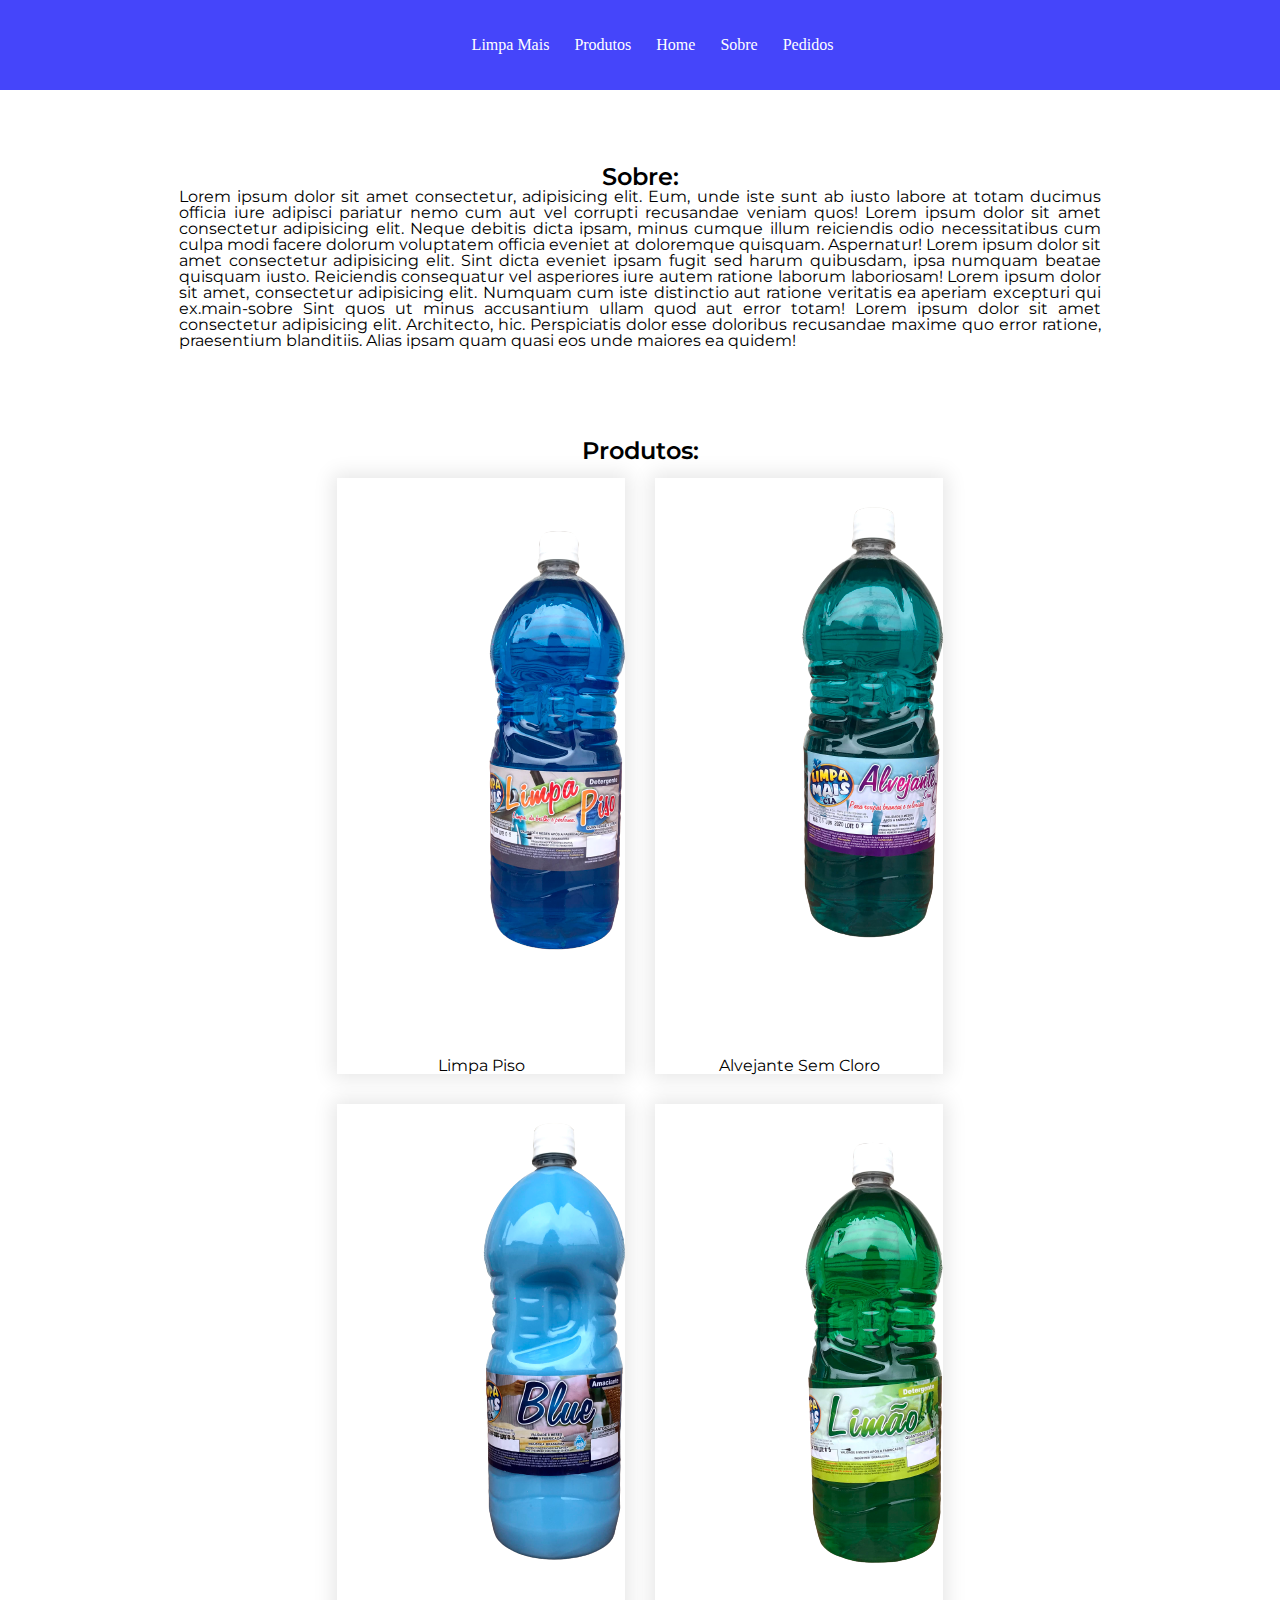
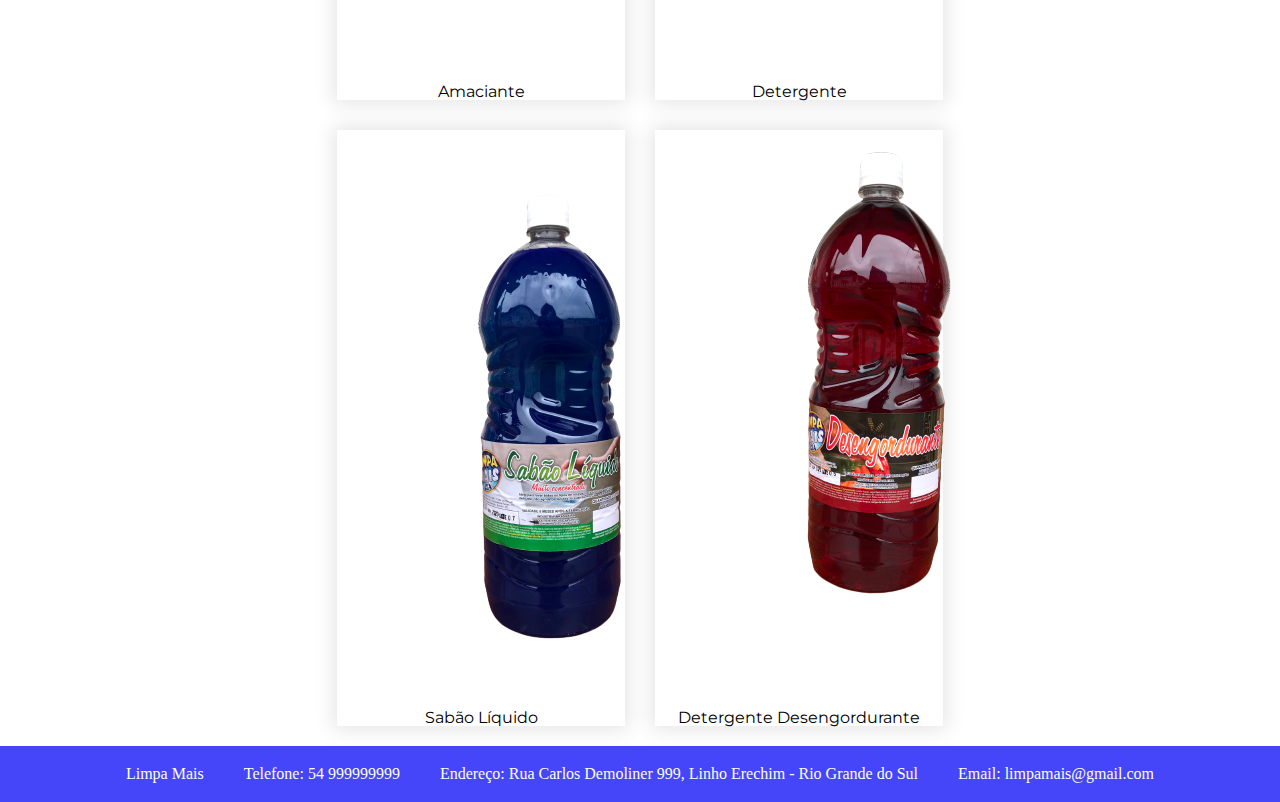
<file: index.html>
<!DOCTYPE html>
<html lang="pt-br">

<head>
    <meta charset="UTF-8">
    <meta name="viewport" content="width=device-width, initial-scale=1.0">
    <title>Limpa Mais</title>
    <link rel="stylesheet" href="css/reset.css">
    <link href="https://cdn.jsdelivr.net/npm/bootstrap@5.3.0/dist/css/bootstrap.min.css" rel="stylesheet"
        integrity="sha384-9ndCyUaIbzAi2FUVXJi0CjmCapSmO7SnpJef0486qhLnuZ2cdeRhO02iuK6FUUVM" crossorigin="anonymous">
    <link rel="preconnect" href="https://fonts.googleapis.com">
    <link rel="preconnect" href="https://fonts.gstatic.com" crossorigin>
    <link href="https://fonts.googleapis.com/css2?family=Montserrat:wght@300;400;700&display=swap" rel="stylesheet">
    <link rel="stylesheet"
        href="https://fonts.googleapis.com/css2?family=Material+Symbols+Outlined:opsz,wght,FILL,GRAD@20..48,100..700,0..1,-50..200" />
    <link rel="stylesheet" href="css/style.css">

</head>

<body>
    <div class="container-grid">
        <header class="grid-header grid">
            <div class="nav">
                <h2>Limpa Mais</h2>
                <span id="burguer" onclick="clickMenu()" class="material-symbols-outlined">
                    menu
                </span>
                <a href="#id-produtos">
                    <p>Produtos</p>
                </a>
                <a href="#">
                    <p>Home</p>
                </a>
                <a href="#id-sobre">
                    <p>Sobre</p>
                </a>
                <a href="paginas/pedidos.html">
                    <p>Pedidos</p>
                </a>

            </div>
            <div id="hamburguer">
                <ul>
                    <li><a href="#id-produtos">Produtos</a></li>
                    <li><a href="#">Home</a></li>
                    <li><a href="#id-sobre">Sobre</a></li>
                    <li><a href="paginas/pedidos.html">Pedidos</a></li>
                </ul>
            </div>
        </header>

        <main class="grid-main grid" id="gridSobre">
            <div class="SobreDiv">
                <article class="main-sobre" id="id-sobre">
                    <p class="bold align_center">Sobre:</p>
                    <p>Lorem ipsum dolor sit amet consectetur, adipisicing elit. Eum, unde iste sunt ab iusto labore at
                        totam ducimus officia iure adipisci pariatur nemo cum aut vel corrupti recusandae veniam quos!
                        Lorem
                        ipsum dolor sit amet consectetur adipisicing elit. Neque debitis dicta ipsam, minus cumque illum
                        reiciendis odio necessitatibus cum culpa modi facere dolorum voluptatem officia eveniet at
                        doloremque quisquam. Aspernatur! Lorem ipsum dolor sit amet consectetur adipisicing elit. Sint
                        dicta
                        eveniet ipsam fugit sed harum quibusdam, ipsa numquam beatae quisquam iusto. Reiciendis
                        consequatur
                        vel asperiores iure autem ratione laborum laboriosam! Lorem ipsum dolor sit amet, consectetur
                        adipisicing elit. Numquam cum iste distinctio aut ratione veritatis ea aperiam excepturi qui
                        ex.main-sobre
                        Sint quos ut minus accusantium ullam quod aut error totam! Lorem ipsum dolor sit amet
                        consectetur
                        adipisicing elit. Architecto, hic. Perspiciatis dolor esse doloribus recusandae maxime quo error
                        ratione, praesentium blanditiis. Alias ipsam quam quasi eos unde maiores ea quidem!</p>
                </article>
            </div>
            <article class="main-produtos" id="id-produtos">
                <h4 class="bold">Produtos:</h4>
                <div id="carouselExampleCaptions" class="carousel slide" data-bs-ride="carousel" data-bs-theme="dark">
                    <div class="carousel-indicators">
                        <button type="button" data-bs-target="#carouselExampleCaptions" data-bs-slide-to="0"
                            class="active" aria-current="true" aria-label="Slide 1"></button>
                        <button type="button" data-bs-target="#carouselExampleCaptions" data-bs-slide-to="1"
                            aria-label="Slide 2"></button>
                        <button type="button" data-bs-target="#carouselExampleCaptions" data-bs-slide-to="2"
                            aria-label="Slide 3"></button>
                        <button type="button" data-bs-target="#carouselExampleCaptions" data-bs-slide-to="3"
                            aria-label="Slide 4"></button>
                        <button type="button" data-bs-target="#carouselExampleCaptions" data-bs-slide-to="4"
                            aria-label="Slide 5"></button>
                        <button type="button" data-bs-target="#carouselExampleCaptions" data-bs-slide-to="5"
                            aria-label="Slide 6"></button>
                    </div>
                    <div class="carousel-inner">
                        <div class="carousel-item active">
                            <img src="imagens/alvejante_sem_cloro.png" class="d-block w-100" alt="imagem de um alvejante sem cloro">
                            <div class="carousel-caption">
                                <h5>Alvenjante sem cloro</h5>
                            </div>
                        </div>
                        <div class="carousel-item">
                            <img src="imagens/amaciante.png" class="d-block w-100" alt="imagem de um amaciante">
                            <div class="carousel-caption">
                                <h5>Amaciante</h5>
                            </div>
                        </div>
                        <div class="carousel-item">
                            <img src="imagens/desengordurante.png" class="d-block w-100" alt="Imagem de um desengordurante">
                            <div class="carousel-caption">
                                <h5>Desengordurante</h5>
                            </div>
                        </div>
                        <div class="carousel-item">
                            <img src="imagens/detergente.png" class="d-block w-100" alt="imagem de um detergente">
                            <div class="carousel-caption">
                                <h5>Detergente</h5>
                            </div>
                        </div>
                        <div class="carousel-item">
                            <img src="imagens/limpa_piso.png" class="d-block w-100" alt="imagem de um limpa piso">
                            <div class="carousel-caption">
                                <h5>Limpa piso</h5>
                            </div>
                        </div>
                        <div class="carousel-item">
                            <img src="imagens/sabao_liquido.png" class="d-block w-100" alt="Imagem de um sabão líquido">
                            <div class="carousel-caption d-none d-md-block">
                                <h5>Sabão Líquido</h5>
                            </div>
                        </div>
                    </div>
                    <button class="carousel-control-prev" type="button" data-bs-target="#carouselExampleCaptions"
                        data-bs-slide="prev">
                        <span class="carousel-control-prev-icon" aria-hidden="true"></span>
                        <span class="visually-hidden">Previous</span>
                    </button>
                    <button class="carousel-control-next" type="button" data-bs-target="#carouselExampleCaptions"
                        data-bs-slide="next">
                        <span class="carousel-control-next-icon" aria-hidden="true"></span>
                        <span class="visually-hidden">Next</span>
                    </button>
                </div>
                <div class="ProdutosDiv">
                    <div class="card">
                        <img src="imagens/limpa_piso.png" class="card-img-top" alt="imagem de um limpa pisos">
                        <div class="card-body">
                            <h5 class="card-title">Limpa Piso</h5>

                        </div>
                    </div>
                    <div class="card">
                        <img src="imagens/alvejante_sem_cloro.png" class="card-img-top" alt="imagem de um alvejante sem cloro">
                        <div class="card-body">
                            <h5 class="card-title">Alvejante Sem Cloro</h5>

                        </div>
                    </div>
                    <div class="card">
                        <img src="imagens/amaciante.png" class="card-img-top" alt="imagem de um amaciante">
                        <div class="card-body">
                            <h5 class="card-title">Amaciante</h5>

                        </div>
                    </div>
                    <div class="card">
                        <img src="imagens/detergente.png" class="card-img-top" alt="imagem de um detergente">
                        <div class="card-body">
                            <h5 class="card-title">Detergente</h5>

                        </div>
                    </div>
                    <div class="card">
                        <img src="imagens/sabao_liquido.png" class="card-img-top" alt="imagem de um sabão líquido">
                        <div class="card-body">
                            <h5 class="card-title">Sabão Líquido</h5>

                        </div>
                    </div>

                    <div class="card">
                        <img src="imagens/desengordurante.png" class="card-img-top" alt="imagem de um desengordurante">
                        <div class="card-body">
                            <h5 class="card-title">Detergente Desengordurante</h5>

                        </div>
                    </div>

                </div>


            </article>
        </main>
        <footer class="grid-footer grid" id="footerId">
            <p>Limpa Mais</p>
            <a href="tel:+54 999999999">Telefone: 54 999999999</a>
            <p>Endereço: Rua Carlos Demoliner 999, Linho Erechim - Rio Grande do Sul</p>
            <a href="mailto:limpamais@gmail.com">Email: limpamais@gmail.com</a>

        </footer>
    </div>
    <script>
        function clickMenu() {
            if (hamburguer.style.display == 'flex') {
                hamburguer.style.display = 'none'
                gridSobre.style.marginTop = "10vh";
                footerId.style.marginTop = "0";
            } else {
                hamburguer.style.display = 'flex';
                gridSobre.style.marginTop = "20vh";
                footerId.style.marginTop = "10vh";
            }

        }
    </script>
</body>
<script src="https://cdn.jsdelivr.net/npm/bootstrap@5.3.0/dist/js/bootstrap.bundle.min.js"
    integrity="sha384-geWF76RCwLtnZ8qwWowPQNguL3RmwHVBC9FhGdlKrxdiJJigb/j/68SIy3Te4Bkz"
    crossorigin="anonymous"></script>

</html>
</file>
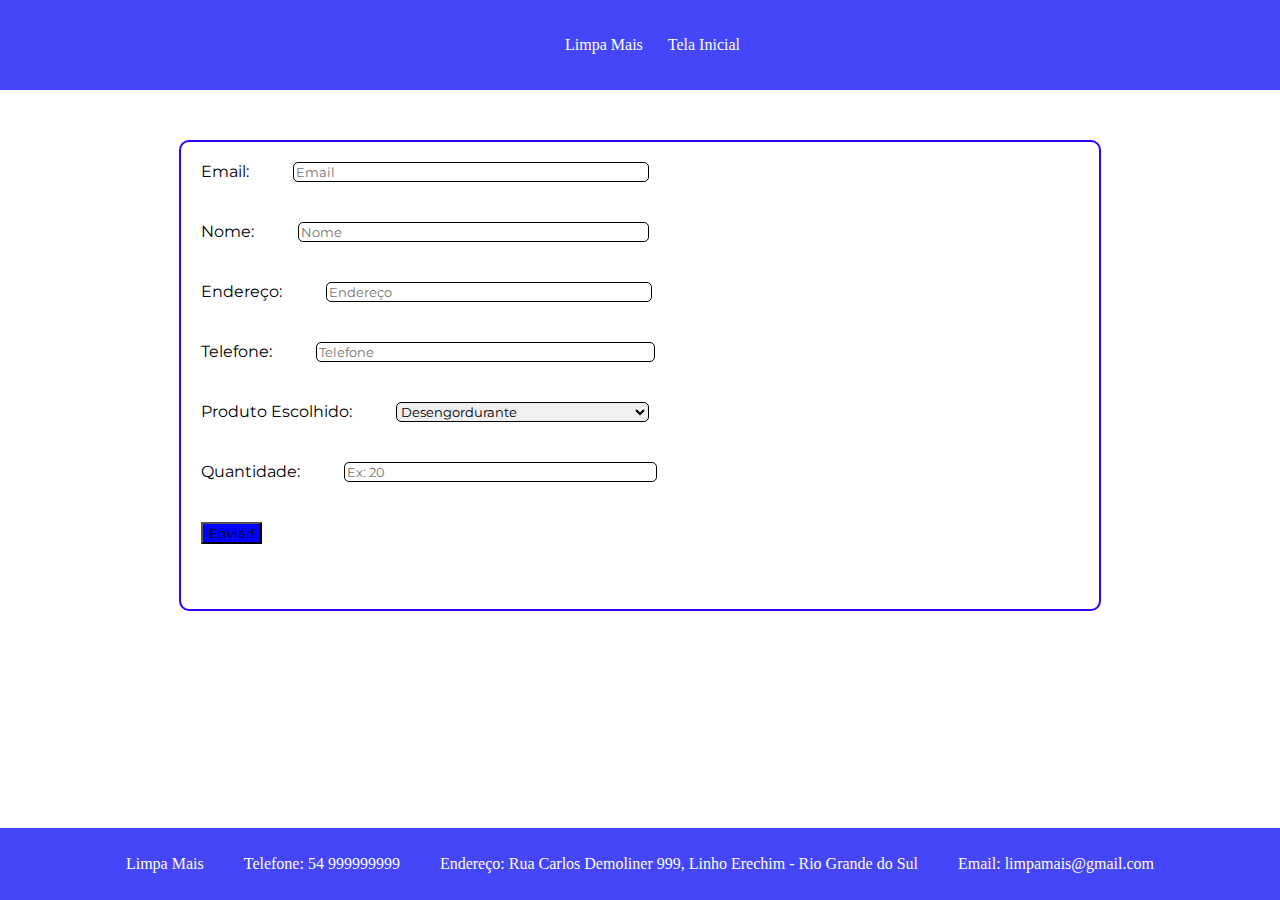
<file: paginas/pedidos.html>
<!DOCTYPE html>
<html lang="pt-br">

<head>
    <meta charset="UTF-8">
    <meta name="viewport" content="width=device-width, initial-scale=1.0">
    <title>Limpa Mais</title>
    <link rel="stylesheet" href="../css/reset.css">
    <link href="https://cdn.jsdelivr.net/npm/bootstrap@5.3.0/dist/css/bootstrap.min.css" rel="stylesheet"
        integrity="sha384-9ndCyUaIbzAi2FUVXJi0CjmCapSmO7SnpJef0486qhLnuZ2cdeRhO02iuK6FUUVM" crossorigin="anonymous">
    <link rel="preconnect" href="https://fonts.googleapis.com">
    <link rel="preconnect" href="https://fonts.gstatic.com" crossorigin>
    <link href="https://fonts.googleapis.com/css2?family=Montserrat:wght@300;400;700&display=swap" rel="stylesheet">
    <link rel="stylesheet"
        href="https://fonts.googleapis.com/css2?family=Material+Symbols+Outlined:opsz,wght,FILL,GRAD@20..48,100..700,0..1,-50..200" />
    <link rel="stylesheet" href="../css/style.css">
    <link rel="stylesheet" href="../css/pedidos.css">

</head>
<body>
    <div class="container-grid">
        <header class="grid-header grid">
            <div class="nav">
                <h2>Limpa Mais</h2>
                <span id="burguer" onclick="clickMenu()" class="material-symbols-outlined">
                    menu
                </span>
                <a href="../index.html">
                    <p>Tela Inicial</p>

            </div>
            <div id="hamburguer">
                <ul>
                    <li><a href="../index.html">Tela Inicial</a></li>
                </ul>
            </div>
        </header>

        <main class="grid-main grid" id="gridSobre">
            <form action="">
                <label for="">Email:</label>
                <input type="text" class="inputEmail" placeholder="Email"> <br>

                <label for="">Nome:</label>
                <input type="text" class="inputNome" placeholder="Nome"><br>

                <label for="">Endereço:</label>
                <input type="text" class="inputEndereco" placeholder="Endereço"><br>

                <label for="">Telefone:</label>
                <input type="text" class="inputTelefone" placeholder="Telefone"> <br>

                <label for="">Produto Escolhido:</label>
                <select name="" class="inputProduto" id="comboBoxProduto">
                    <option value="0">Desengordurante</option>
                    <option value="1">Alvejante Sem Cloro</option>
                    <option value="2">Amaciante</option>
                    <option value="3">Detergente</option>
                    <option value="4">Sabão Líquido</option>
                    <option value="5">Limpa Piso</option>
                </select>
                <br>
                <label for="">Quantidade:</label>
                <input type="text" class="inputQuantidade" placeholder="Ex: 20" required id="quantidadeId">
                <br>
                <button class="botao" type="button" onclick="buttonForm()">Enviar!</button>

            </form>
        </main>
        <footer class="grid-footer grid" id="footerId">
            <p>Limpa Mais</p>
            <a href="tel:+54 999999999">Telefone: 54 999999999</a>
            <p>Endereço: Rua Carlos Demoliner 999, Linho Erechim - Rio Grande do Sul</p>
            <a href="mailto:limpamais@gmail.com">Email: limpamais@gmail.com</a>

        </footer>
    </div>
    <div class="modal">
        <div class="content">
            <p id="paragrafo"></p>
        </div>
    </div>
    <script>
        function clickMenu() {
            if (hamburguer.style.display == 'flex') {
                hamburguer.style.display = 'none'
                gridSobre.style.marginTop = "10vh";
                footerId.style.marginTop = "0";
            } else {
                hamburguer.style.display = 'flex';
                gridSobre.style.marginTop = "20vh";
                footerId.style.marginTop = "10vh";
            }

        }
    </script>
    <script>
        function buttonForm(){
            if(validateForm() == true){
                mostraModal()
                mostraValorNaDiv()
            }    
        }
        function mostraModal(){
            const modal = document.querySelector('.modal');
            const actualStyle = modal.style.display;
            if(actualStyle == 'block'){
                modal.style.display = 'none'
            }else{
                modal.style.display = 'block'
            }
        }
        window.onclick = function(event){
            if(event.target == document.querySelector('.modal')){
                mostraModal();
            }
        }
        function mostraValorNaDiv(){
            var select = document.getElementById('comboBoxProduto');
            var valor = select.selectedIndex;
            console.log(valor);

            switch (valor){
                case 0:
                    //desengordurante R$12,00
                    var valorUnitario = 12
                    var quantidade = parseInt(document.getElementById('quantidadeId').value);
                    paragrafo = document.getElementById('paragrafo');
                    paragrafo.textContent = "Formulario enviado! Valor dos itens R$"+quantidade*valorUnitario;
                    console.log("s");
                    break;
                case 1:
                    var quantidade = parseInt(document.getElementById('quantidadeId').value);
                    var valorUnitario = 15
                    paragrafo = document.getElementById('paragrafo');
                    paragrafo.textContent = "Formulario enviado! Valor dos itens R$"+quantidade*valorUnitario;
                    //alvejante sem cloro R$15,00
                    break;
                case 2:
                    var quantidade = parseInt(document.getElementById('quantidadeId').value);
                    var valorUnitario = 13
                    paragrafo = document.getElementById('paragrafo');
                    paragrafo.textContent = "Formulario enviado! Valor dos itens R$"+quantidade*valorUnitario;
                    //amaciante R$13,00
                    break;
                case 3:
                    var quantidade = parseInt(document.getElementById('quantidadeId').value);
                    var valorUnitario = 10
                    paragrafo = document.getElementById('paragrafo');
                    paragrafo.textContent = "Formulario enviado! Valor dos itens R$"+quantidade*valorUnitario;
                    //detergente R$10,00
                    break;
                case 4:
                    var quantidade = parseInt(document.getElementById('quantidadeId').value);
                    var valorUnitario = 14
                    paragrafo = document.getElementById('paragrafo');
                    paragrafo.textContent = "Formulario enviado! Valor dos itens R$"+quantidade*valorUnitario;
                    //sabão líquido R$14,00
                    break;
                case 5:
                    var quantidade = parseInt(document.getElementById('quantidadeId').value);
                    var valorUnitario = 13.50
                    paragrafo = document.getElementById('paragrafo');
                    paragrafo.textContent = "Formulario enviado! Valor dos itens R$"+quantidade*valorUnitario;
                    //limpa piso R$13,50
                    break;
            }
        }
        function validateForm() {
        var inputEmail = document.querySelector('.inputEmail');
        var inputNome = document.querySelector('.inputNome');
        var inputEndereco = document.querySelector('.inputEndereco');
        var inputTelefone = document.querySelector('.inputTelefone');
        var inputQuantidade = document.getElementById('quantidadeId');

        if (
            inputEmail.value.trim() === '' ||
            inputNome.value.trim() === '' ||
            inputEndereco.value.trim() === '' ||
            inputTelefone.value.trim() === '' ||
            inputQuantidade.value.trim() === ''
        ) {
            window.alert('Por favor, preencha todos os campos antes de enviar o formulário.');
            return false;
        }

        // If all fields are filled, proceed with form submission
        return true;
    }
    </script>
</body>
<script src="https://cdn.jsdelivr.net/npm/bootstrap@5.3.0/dist/js/bootstrap.bundle.min.js"
    integrity="sha384-geWF76RCwLtnZ8qwWowPQNguL3RmwHVBC9FhGdlKrxdiJJigb/j/68SIy3Te4Bkz"
    crossorigin="anonymous"></script>

</html>
</file>
<file: css/style.css>
*{
    font-family: 'Montserrat', sans-serif;
}

body{
    background-color: white;
}
.container-grid{
    display: grid;
    grid-template-areas: 
        'header'
        'main'
        'footer'
    ;
    gap: 50px;
}

.grid-header{
    grid-area: header;
    height: 10vh;
    background-color: rgb(69, 69, 250);
    color: white;
    position: fixed;
    width: 100%;
    top: 0px;
    z-index: 999;
    
}
.grid-main{
    margin-top: 10vh;
    grid-area: main;
    height: 100%;
    display: grid;
    grid-template-areas: 
        'sobre'
        'carrosel'
    ;
    padding-left: 14vw;
    padding-right: 14vw;
    gap: 20px;
}
.grid-footer{
    grid-area: footer;
    background-color: rgb(69, 69, 250);
    height: 100%;
}

.nav{
    height: 10vh;
    display: flex;
    align-items: center;
    justify-content: center;
}

.nav>*{
    margin-left: 25px;
}

.nav>a{
    text-decoration: none;
    color: inherit;
}

.nav>a:hover{
    text-decoration: underline;
    color: rgb(255, 153, 0);

}

.SobreDiv {
    padding-top: 25px;
    padding-bottom: 25px;
    
}

.main-sobre{
    grid-area: sobre;
    height: 100%;
    width: auto;
    margin: 0 auto;
}

.main-produtos{
    text-align: center;
    grid-area: carrosel;
    height: 100%;
    
}

.bold {
    font-weight: 600;
    font-size: x-large;
}

.align_center {
    text-align: center !important;
}

.main-sobre>p{
    text-align: justify;
}


.ProdutosDiv{
    display: flex;
    justify-content: center;
    flex-wrap: wrap;
      
}


.card{
    width: 18rem;
    margin: 15px;
    -webkit-box-shadow: 0px 0px 19px 4px rgba(0,0,0,0.10);
    -moz-box-shadow: 0px 0px 19px 4px rgba(0,0,0,0.10);
    box-shadow: 0px 0px 19px 4px rgba(0,0,0,0.10);
    border: none;
}


.material-symbols-outlined{
    display: none;
}

#hamburguer{
    display: none;
    justify-content: center;
    align-items: center;
    background-color: rgb(231 142 31);
}
#hamburguer>ul>li>a{
    text-decoration: none;
    color: white;
}

#hamburguer ul{
    margin-top: 10px;
}

#hamburguer>ul>li>a:hover{
    text-decoration: underline;
    color: rgb(0, 0, 0);
}

.card:hover{
    -webkit-box-shadow: 0px 0px 19px 4px rgba(0,0,0,0.20);
    -moz-box-shadow: 0px 0px 19px 4px rgba(0,0,0,0.20);
    box-shadow: 0px 0px 19px 4px rgba(0,0,0,0.20);
    transition: 0.3s;
    cursor: pointer;
}

#carouselExampleCaptions{
display: none;
}

.grid-footer, .grid-footer a{
    color: white;
    text-decoration: none;
}

.grid-footer{
    display: flex;
    justify-content: center;
    align-items: center;
}

.grid-footer>*{
    margin: 20px;
}
@media screen and (max-width: 600px) {
    .material-symbols-outlined{
        display: block;
        cursor: pointer;
    }

    .nav a{
        display: none;
    }

    #carouselExampleCaptions{
        display: block;
    }

    .ProdutosDiv{
        display: none;
    }
    
}
</file>
<file: css/pedidos.css>
.grid-main>form>*{
    margin: 20px;
}

.grid-main>form{
    border: rgb(47, 0, 255) 2px solid;
    border-radius: 10px;
}

.grid-footer{
    position: absolute;
    bottom: 0px;
    height: 8vh;
    width: 100%;
}

.inputNome, .inputEmail, .inputEndereco, .inputTelefone, .inputProduto, .inputQuantidade{
    margin-left: 0px;
    border-radius: 5px;
    border: 1px solid black;
}

.inputEmail{
    width: 350px;
}
.inputNome{
    width: 345px;
}
.inputEndereco{
    width: 320px;
}

.inputTelefone{
    width: 333px;
}

.inputProduto{
    width: 253px;
}
.inputQuantidade{
    width: 307px;
}
.botao{
    background-color: blue;
    text-align: center;
}

.modal{
    display: none;
    position: fixed;
    z-index: 1;
    left: 0;
    top: 0;
    width: 100%;
    height: 100%;
    overflow: auto;
    background-color: rgba(0,0,0,0.4);
}

.modal .content{
    background-color: #d3d3d3;
    margin: 15% auto;
    padding: 20px;
    border-radius: 5px;
    width: 70%;
    display: flex;
    flex-direction: column;
    align-items: center;
}

@media screen and (max-width:702px){
    .grid-footer{
        height: 20vh;
        margin-top: 10px;
        position: relative;
    }
    
}
</file>
